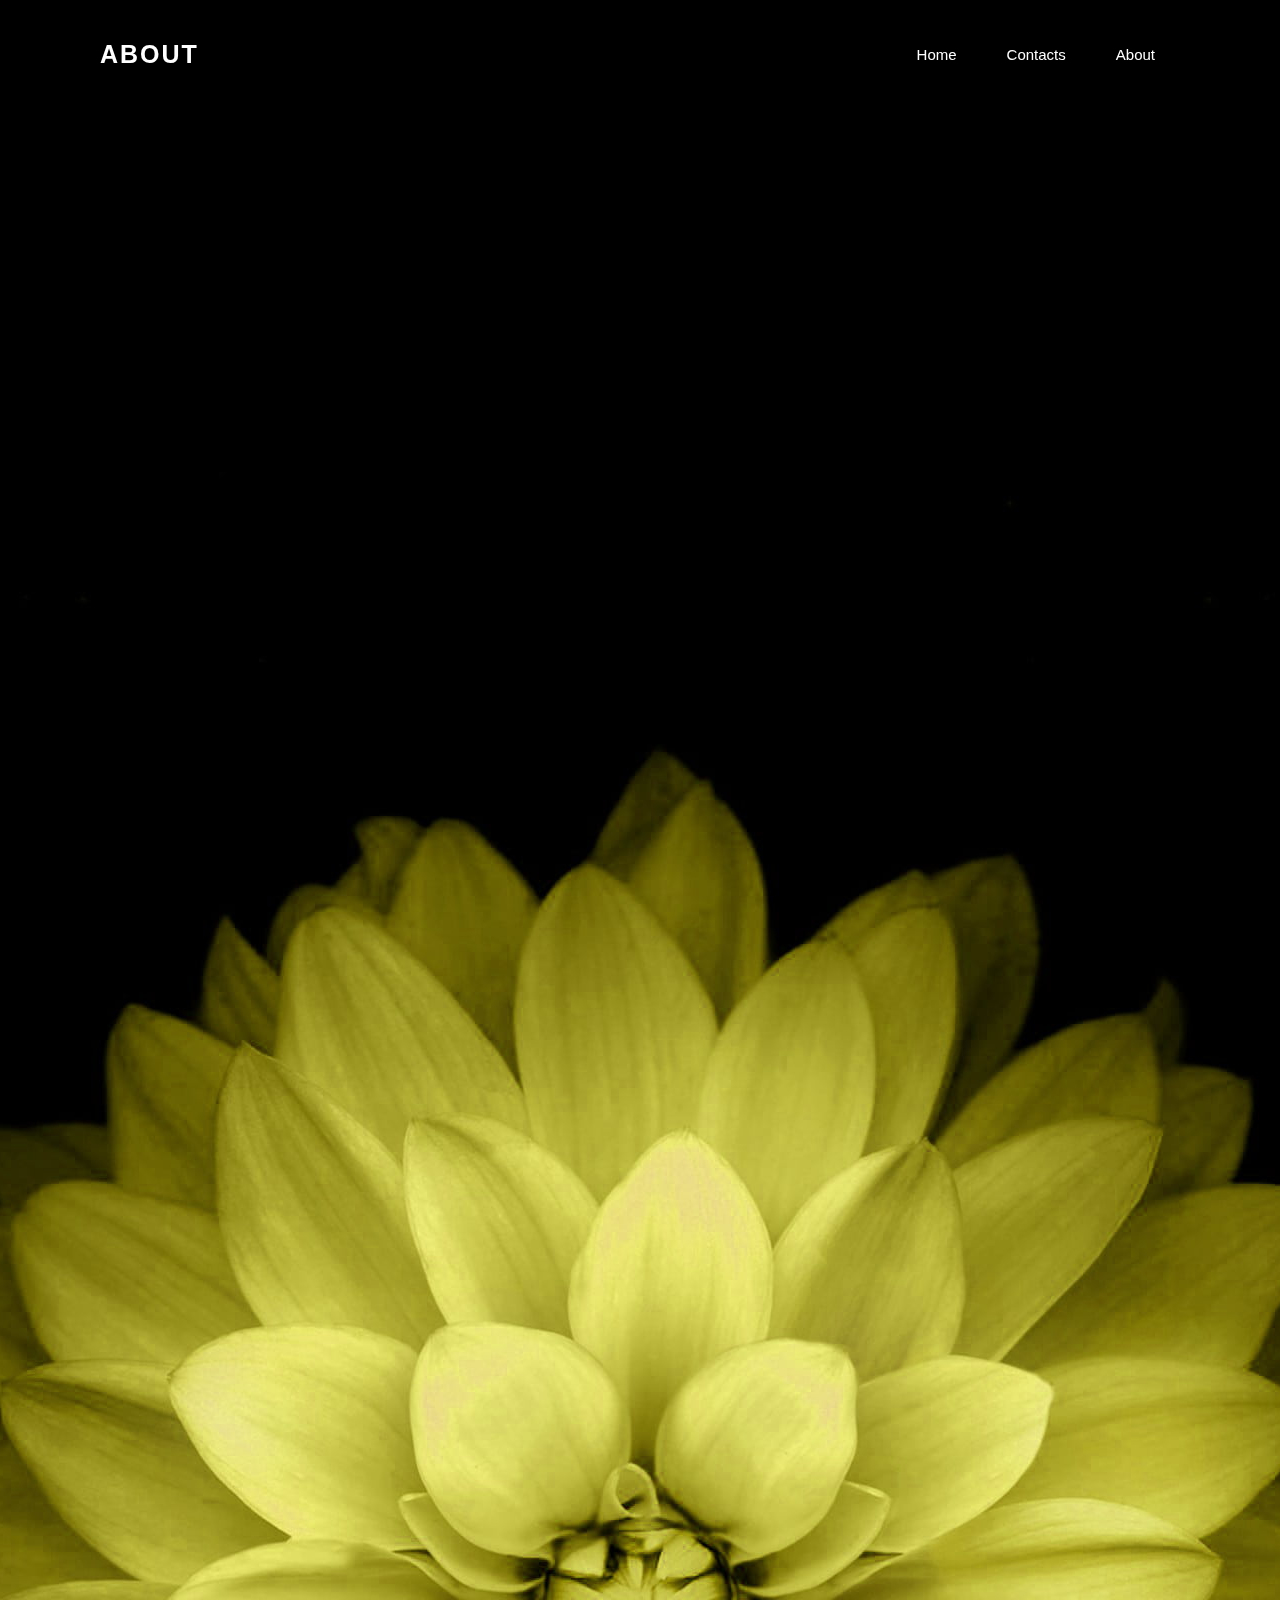
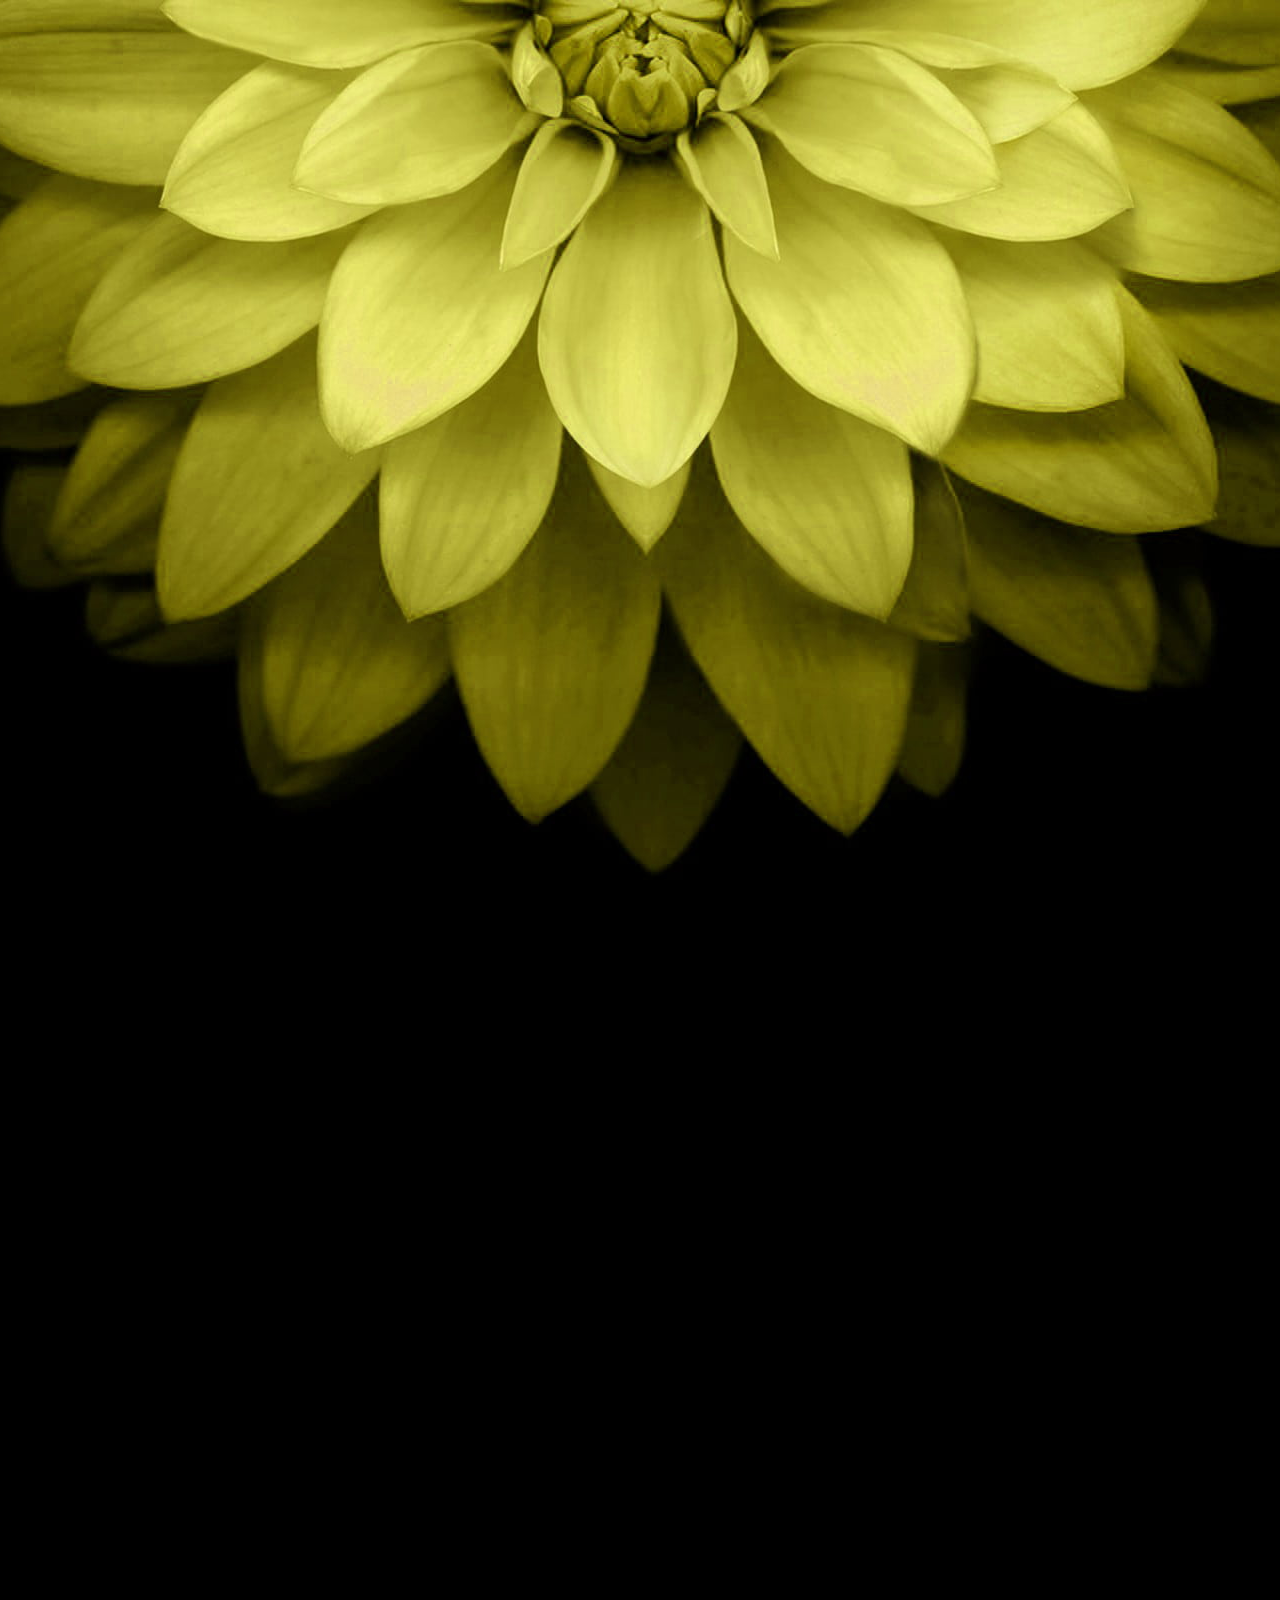
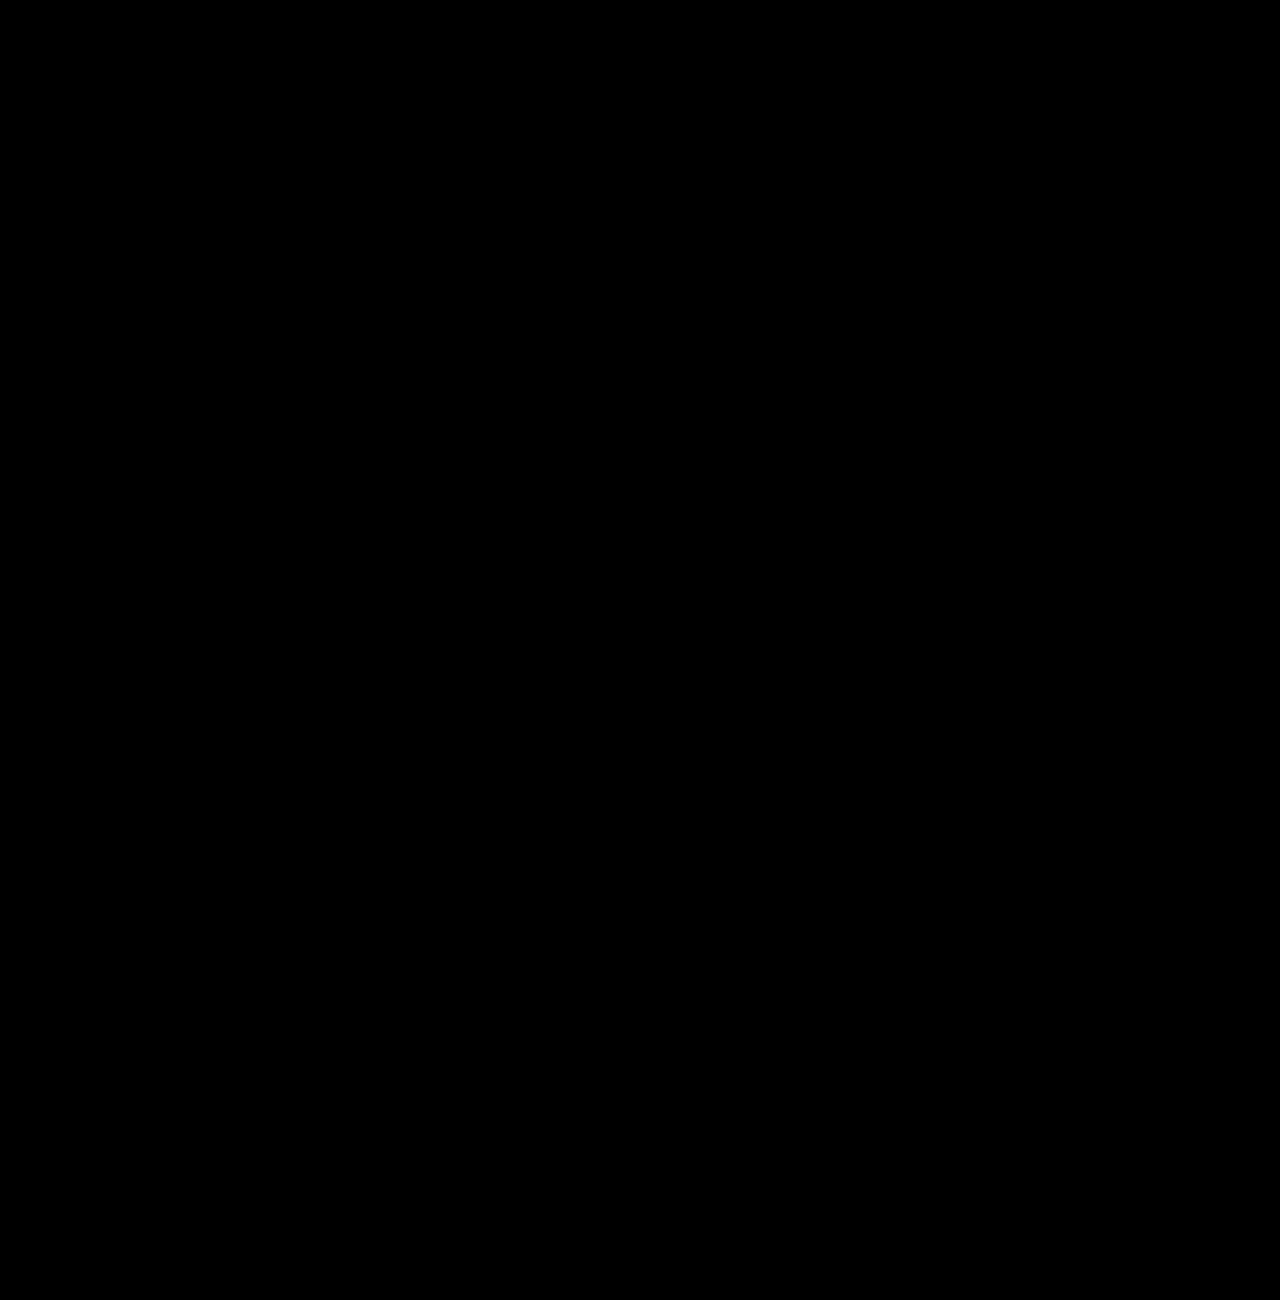
<file: other pages/about.html>
<!DOCTYPE html>
<html lang="en">
<head>
    <meta charset="UTF-8">
    <meta http-equiv="X-UA-Compatible" content="IE=edge">
    <meta name="viewport" content="width=device-width, initial-scale=1.0">
    <title>Demo Website</title>
    <link rel="stylesheet" href="../styles/style.css">
</head>
<style>
    .banner{
        width:100%;
        height: 500vh;
        background:url(../images/peakpx\ \(2\).jpg);
        background-repeat: no-repeat;
        background-position-x: center;
    }
    header .nav:hover{
        background-color: rgb(251, 255, 0);
    }
</style>
<body>
    <header>
        <p class="logo">About</p>
        <ul>
            <li><a href="../index.html" class="nav">Home</a></li>
            <li><a href="contacts.html" class="nav">Contacts</a></li>
            <li><a href="#" class="nav">About</a></li>
        </ul>
    </header>
    <section class="banner"></section>
</body>
</html>
</file>
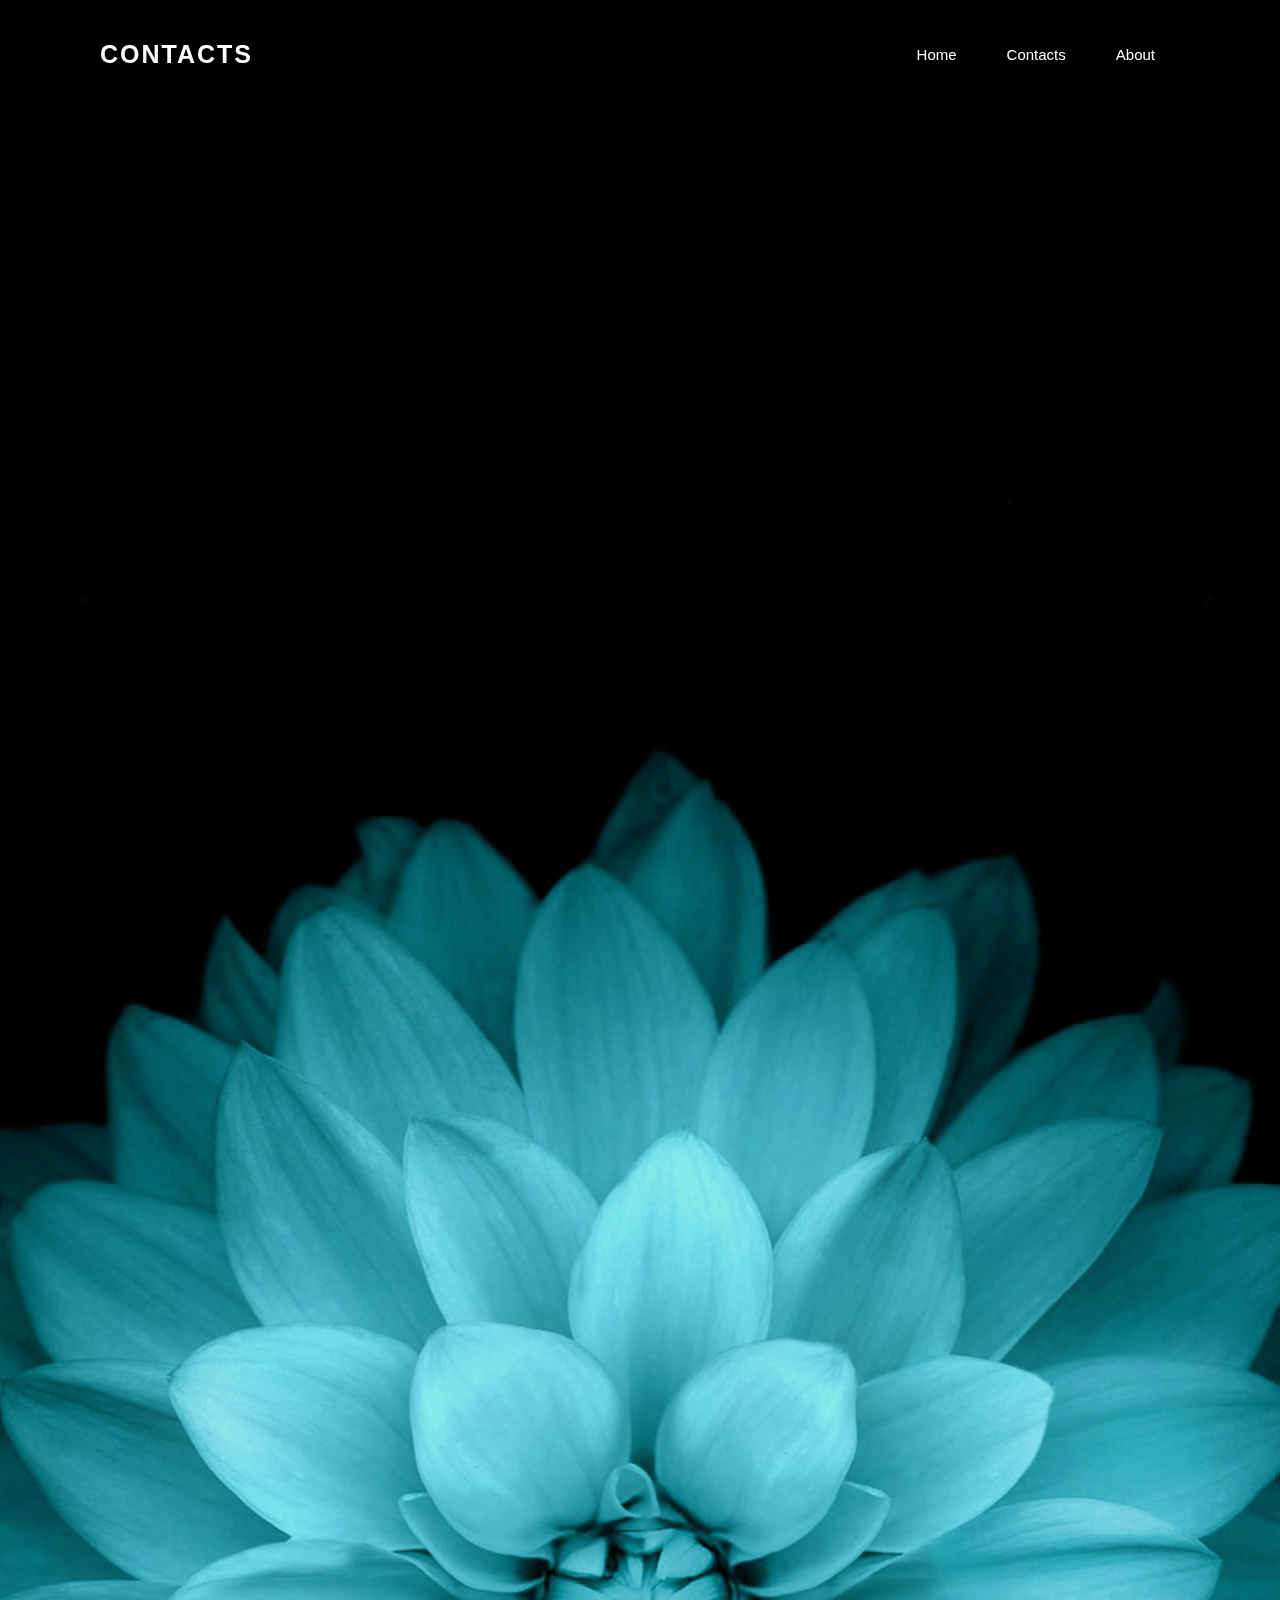
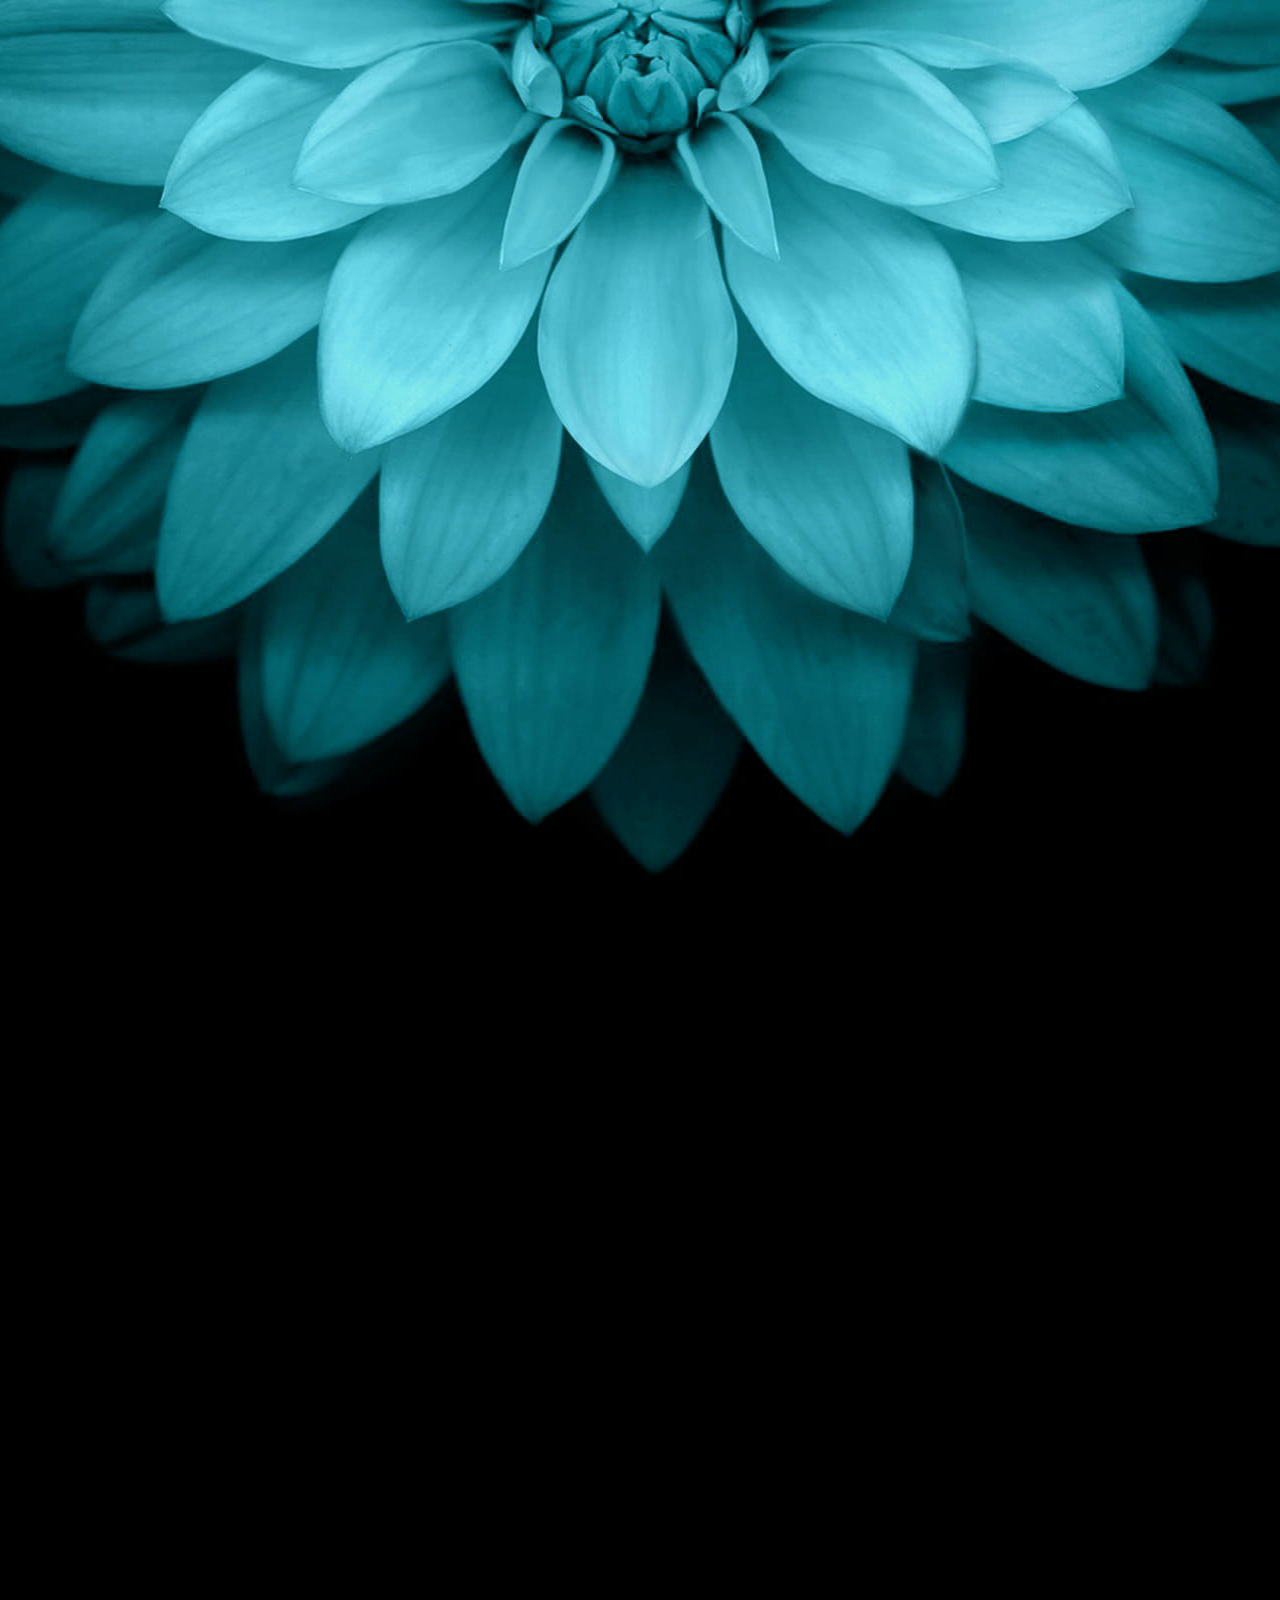
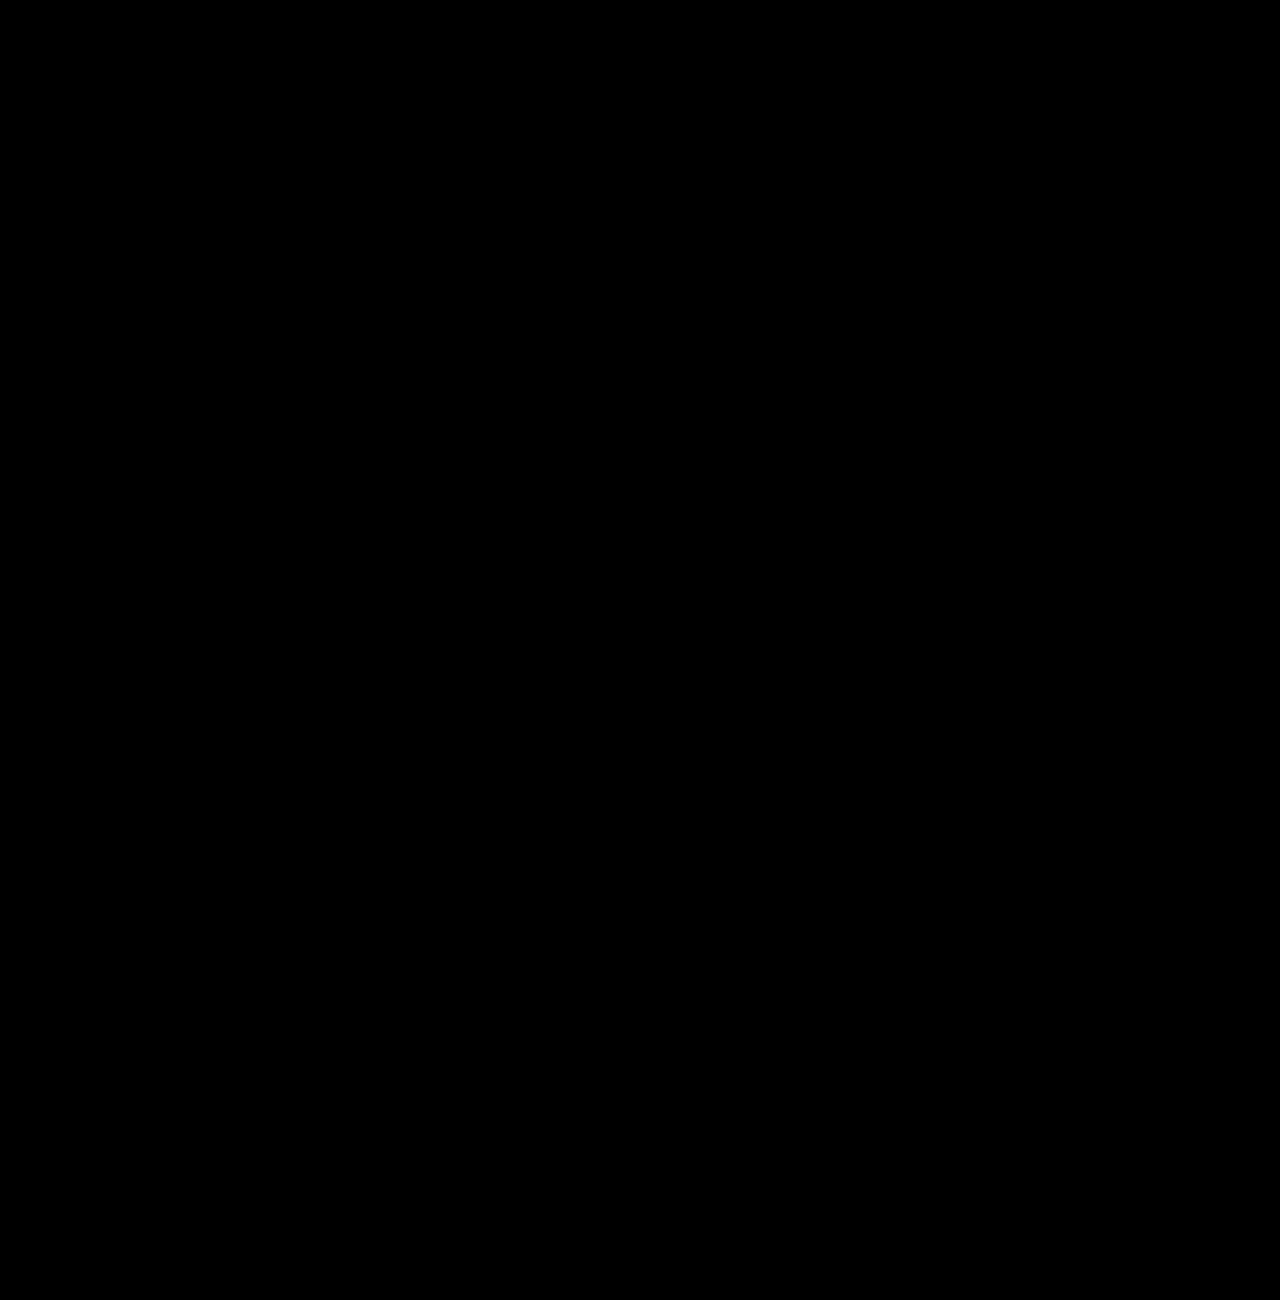
<file: other pages/contacts.html>
<!DOCTYPE html>
<html lang="en">
<head>
    <meta charset="UTF-8">
    <meta http-equiv="X-UA-Compatible" content="IE=edge">
    <meta name="viewport" content="width=device-width, initial-scale=1.0">
    <title>Demo Website</title>
    <link rel="stylesheet" href="../styles/style.css">
</head>
<style>
    .banner{
        width: 100%;
        height: 500vh;
        background:url(../images/peakpx\ \(1\).jpg);
        background-repeat: no-repeat;
        background-position-x: center;
    }
    header .nav:hover{
        background-color: rgb(0, 255, 251);
    }
</style>
<body>
    <header>
        <p class="logo">Contacts</p>
        <ul>
            <li><a href="../index.html" class="nav">Home</a></li>
            <li><a href="#" class="nav">Contacts</a></li>
            <li><a href="about.html" class="nav">About</a></li>
        </ul>
    </header>
    <section class="banner"></section>
</body>
</html>
</file>
<file: styles/style.css>
*{
    margin:0;
    padding:0;
    font-family:sans-serif;
    box-sizing: border-box;
}
body{
    background-color: rgb(0, 0, 0);
    min-height: 200vh;
}
header{
    position: fixed;
    top: 0;
    left:0;
    width: 100%;
    display: flex;
    justify-content: space-between;
    align-items: center;
    transition: 0.6s;
    padding: 40px 100px;
    background-color: rgba(0, 0, 0, 0.6);
    backdrop-filter: blur(8px);
    animation-name: Move;
    animation-duration: 1s;
    animation-iteration-count: 1;
}
@keyframes Move {
    from{
        padding: 20px 10px;
    }
    to{
        padding: 40px 100px;
    }
}
header .logo{

    font-weight: 700;
    text-decoration: none;
    color:white;
    font-size: 25px;
    text-transform: uppercase;
    letter-spacing: 2px;
}
header ul{
    display: flex;
    justify-content: center;
    align-items: center;
}
header ul li{
    font-size: 15px;
    list-style-type: none;
}
header ul li a{
    transition: 0.8s;
    background-color:none;
    border-radius:30px ;
    margin: 0 15px;
    text-decoration: none;
    color: rgb(255, 255, 255);
}
.banner{
    width: 100%;
    height: 200vh;
    background:url(../images/1588346.webp);
    background-repeat: no-repeat;
    background-position-x: center;
}
header .nav{
    padding: 10px;
    font-weight: 100;
}
</file>
